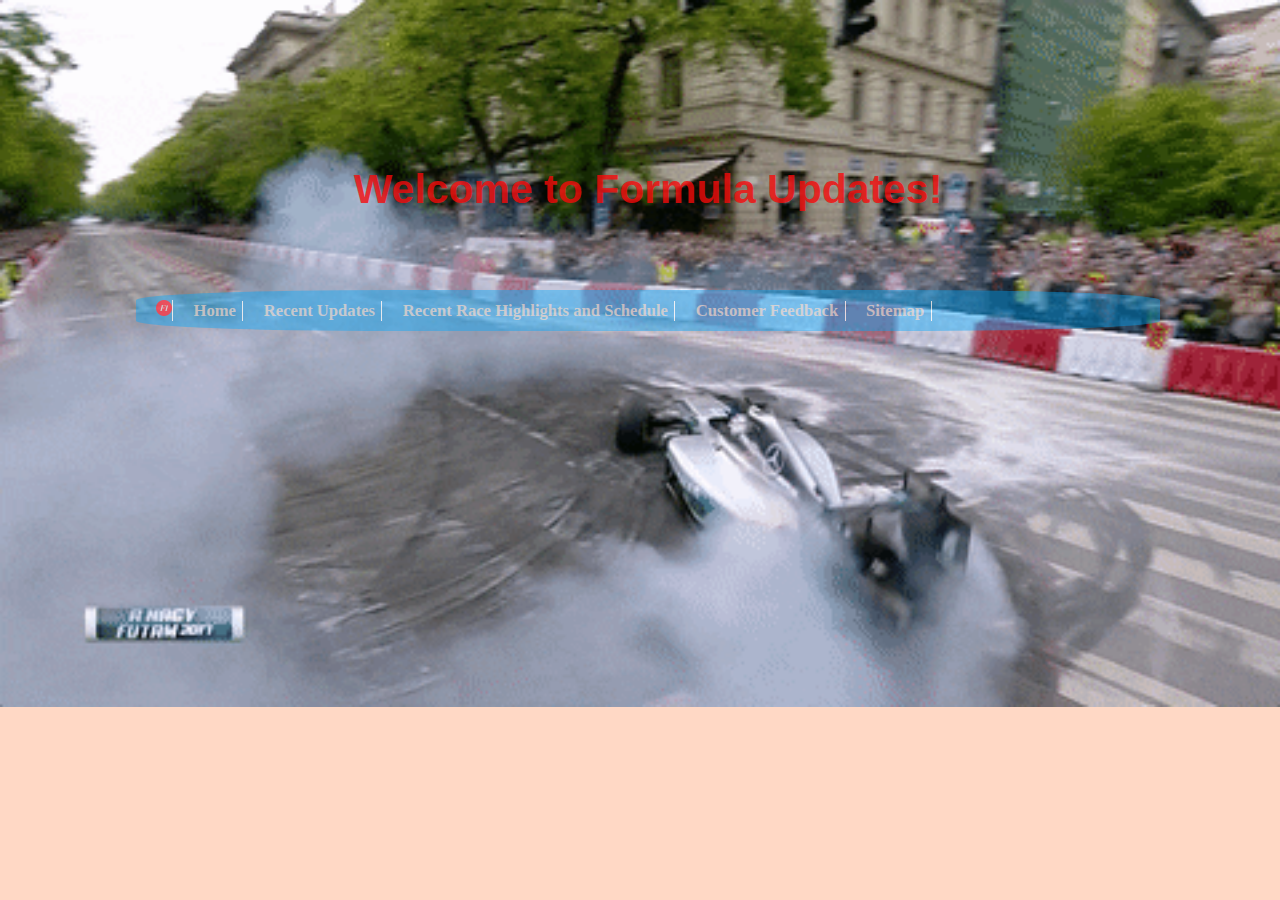
<file: index.html>
<!DOCTYPE html>
<html lang="en">
<head>
    <meta charset="UTF-8">
    <meta http-equiv="X-UA-Compatible" content="IE=edge">
    <meta name="viewport" content="width=device-width, initial-scale=1.0">
    <title>Formula Updates</title>
    <link rel="icon" href="favicon.png" type="image/x-icon">
</head>
<style>
    body{
        background-color: #ffd8c5;;
        background-size: cover;
        height: 100%;
        /* background-position: center; */
        min-height: 100%;
        min-width: 100vw;
        background-repeat: no-repeat;
        /* background-image: url("images/merc.gif"); */
    }
    #heading{
        color: rgba(248, 10, 10, 0.781);
        text-align: center;
        font-size: 3.2vw;
        font-family: sans-serif;
        padding: 3vw 0 1vw;
        margin-top: 10%;
    }
    li{
        display: inline-block;
        border-right: .125vw solid white;
        font-size: 1.3vw;
        padding-left: 1%;
    }
    ul{
        background-color:rgba(0, 170, 255, 0.548) ;
        border-radius: 25%;
        padding: 10px;
        margin: 20px;
        margin-top: 5%;
        opacity: 75%;
        margin-left: 10%;
        margin-right: 10%;
    }
    li a {
        text-decoration: none;
        color: lightgray;
        padding: 0.5vw 0.5vw 0.5vw;
    }
    /* tr, td{
    border: 3px solid rgb(12, 12, 160);
    padding: 3px;
    color: rgb(216, 169, 81)
    vertical-align: top; 
    background-color: rgba(245, 245, 220, 0.616);   
    font-family: sans-serif;
    font-style: italic;
    font-size: larger;
    }
    table{
    width: 60em;
    margin-left: auto;
    margin-right: auto;
    font-family: Arial, Helvetica, sans-serif;
    border-collapse: collapse;
} */
    img{
        width: 100%;
        height: 100%;
    }
</style>
<body>
    <h1 id="heading">Welcome to Formula Updates!</h1>
    <ul>
        <li><img src="favicon.png" alt="logo" title="favicon"></li>
        <li><a href="../index.html"><strong>Home</strong></a></li>
        <li><a href="../updates.html"><b>Recent Updates</b></a></li>
        <li><a href="../schedule.html"><b>Recent Race Highlights and Schedule</b></a></li>
        <li><a href="../Feedback.html"><b>Customer Feedback</b></a></li>
        <li><a href="../sitemap.html"><b>Sitemap</b></a></li>
    </ul>
    <script>
        let slide = ["url('images/merc.gif')", "url('images/ferrari.gif')","url('images/intro.gif')"];
        let i=0; 
        function slideshow(){
            console.log("starting function");
            if(i==slide.length){ 
                i=0;
                console.log("working");
            }    
            document.querySelector("body").style.backgroundImage= slide[i];
            i++;
            console.log(i);
            setTimeout(slideshow,2000);
        }
        document.querySelector("body").onload= function(){
            slideshow();
        };
    </script>
</body>
</html>
</file>
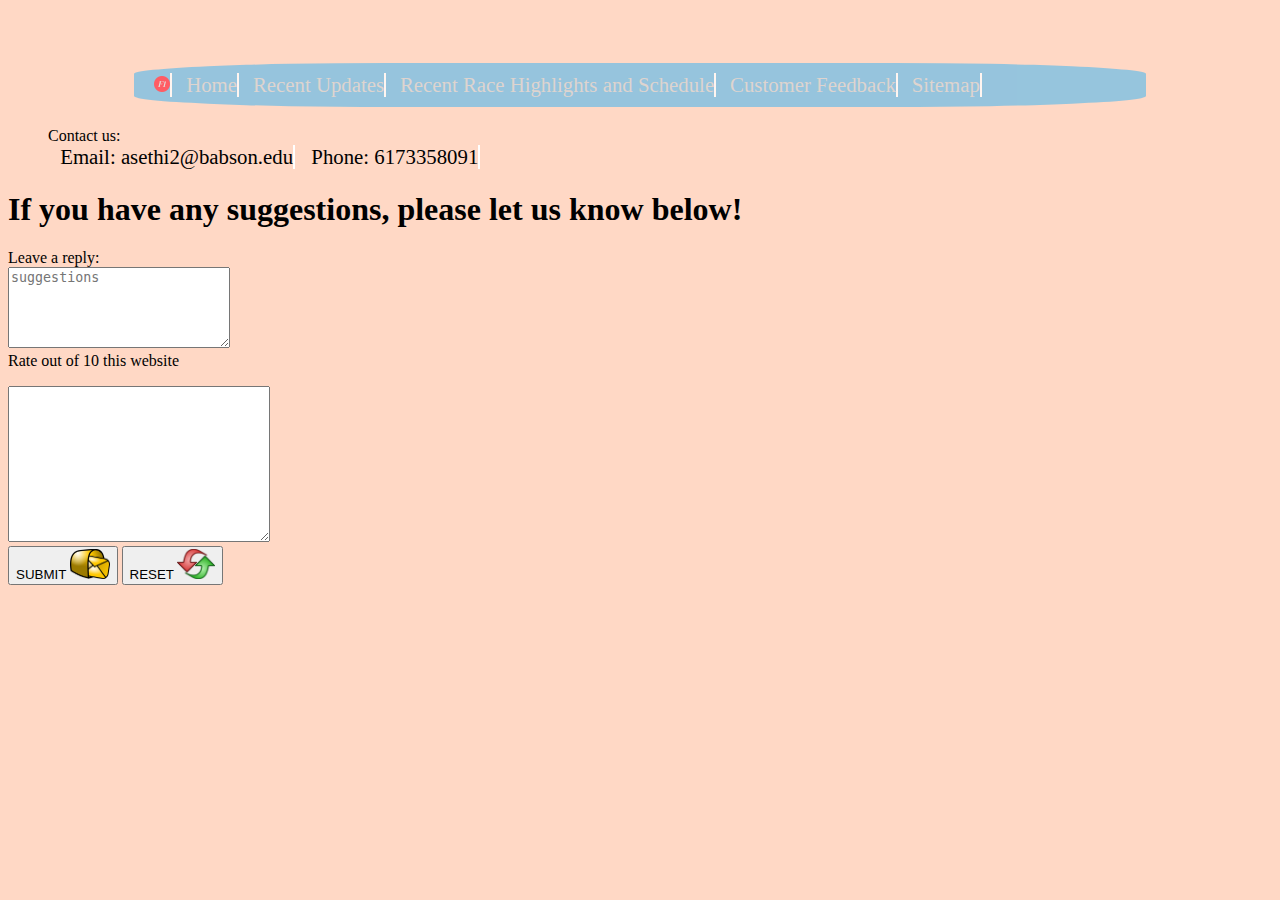
<file: Feedback.html>
<!DOCTYPE html>
<html lang="en">
<head>
    <meta charset="UTF-8">
    <meta http-equiv="X-UA-Compatible" content="IE=edge">
    <meta name="viewport" content="width=device-width, initial-scale=1.0">
    <title>Formula updates</title>
    <link rel="icon" href="favicon.png" type="image/x-icon">
</head>
<style>
    body{
        background-color: #ffd8c5;    }
    li{
        display: inline-block;
        border-right: 2.25px solid white;
        font-size: 1.3em;
        padding-left: 1%;
    }
    ul{
        background-color:rgba(0, 170, 255, 0.548) ;
        border-radius: 25%;
        padding: 10px;
        margin: 20px;
        margin-top: 5%;
        opacity: 75%;
        margin-left: 10%;
        margin-right: 10%;
    }
    li a {
        text-decoration: none;
        color: lightgray;
        
    h1{        color: beige;
        /* float: left; */
        text-align: center;
    }
    ol{
        color: beige;
    }
    form{
        text-align: center;
    }
    button{
    
    }
</style>
<body>
    <ul>
        <li><img src="favicon.png" alt="logo" title="favicon"></li>
        <li><a href="../index.html">Home</a></li>
        <li><a href="../updates.html">Recent Updates</a></li>
        <li><a href="../schedule.html">Recent Race Highlights and Schedule</a></li>
        <li><a href="../Feedback.html">Customer Feedback</a></li>
        <li><a href="../sitemap.html">Sitemap</a></li>
    </ul>
    <ol><caption>Contact us:
    </caption>
    <br>
    <li>Email: asethi2@babson.edu</li>
    <li>Phone: 6173358091</li></ol>
    <h1>If you have any suggestions, please let us know below!</h1>
    <form action="">
        <div>
            <div>
                <label for="comments">Leave a reply:</label>
            </div>
            <div>
                <textarea name="comments" id="comments" cols="25" rows="5" placeholder="suggestions"></textarea>
            </div>
            <div>
                <label for="comments">Rate out of 10 this website</label>
            </div>
            <p id="p"></p>
            <div>
                <textarea name="rate" id="rate" cols="30" rows="10"></textarea>
            </div>
        </div>
    </form>
    <button type="submit">
        SUBMIT <img src="images/mailbox.png" alt="Submit " height="30">
    </button>
    <button type="reset">
        RESET <img src="images/reset.png" alt="reset" height="30">
    </button>
    <script>
        function number(){
            if(isNaN(document.getElementById("rate"))){
                document.getElementById("p").innerText="Please enter a number";
            }
        }
        document.getElementById("rate").oninput= function(){
            number();
        }
    </script>
</body>
</html>
</file>
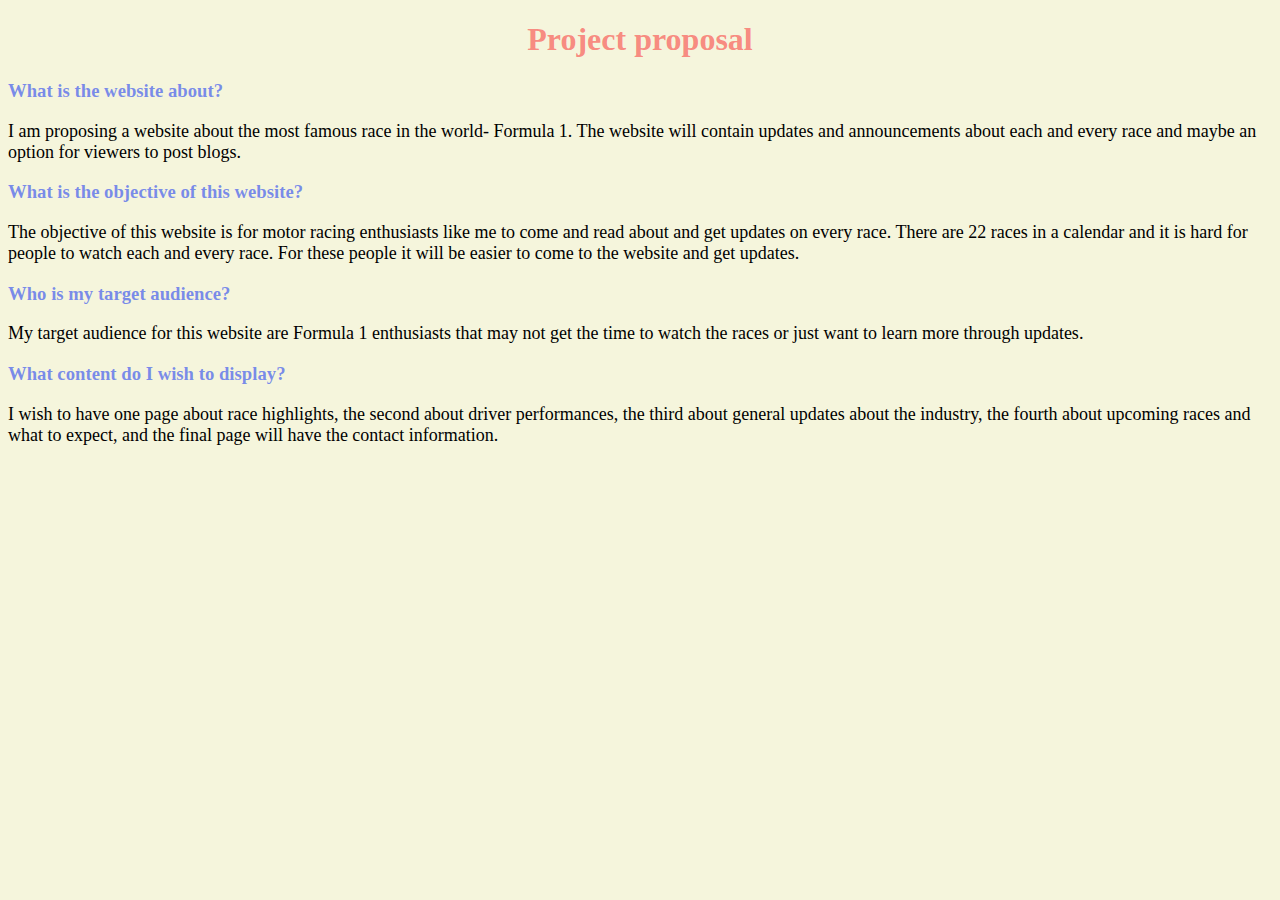
<file: Proposal.html>
<!DOCTYPE html>
<html lang="en">
<head>
    <meta charset="UTF-8">
    <meta http-equiv="X-UA-Compatible" content="IE=edge">
    <meta name="viewport" content="width=device-width, initial-scale=1.0">
    <title>Project Proposal</title>
    <link rel="stylesheet" href="../styles/proposal.css">
</head>
<body>
    <h1>Project proposal</h1>
    <h3>What is the website about?</h3>
    <p>I am proposing a website about the most famous race in the world- Formula 1. The website will contain updates and 
        announcements about each and every race and maybe an option for viewers to post blogs. 
    </p>
    <h3>What is the objective of this website?</h3>
    <p>The objective of this website is for motor racing enthusiasts like me to come and read about and get updates on
        every race. There are 22 races in a calendar and it is hard for people to watch each and every race. For these people
        it will be easier to come to the website and get updates. 
    </p>
    <h3>Who is my target audience?</h3>
    <p>My target audience for this website are Formula 1 enthusiasts that may not get the time to watch the races or just 
        want to learn more through updates.
    </p>
    <h3>What content do I wish to display?</h3>
    <p>I wish to have one page about race highlights, the second about driver performances, the third about general 
        updates about the industry, the fourth about upcoming races and what to expect, and the final page will have 
        the contact information.
    </p>
</body>
</html>
</file>
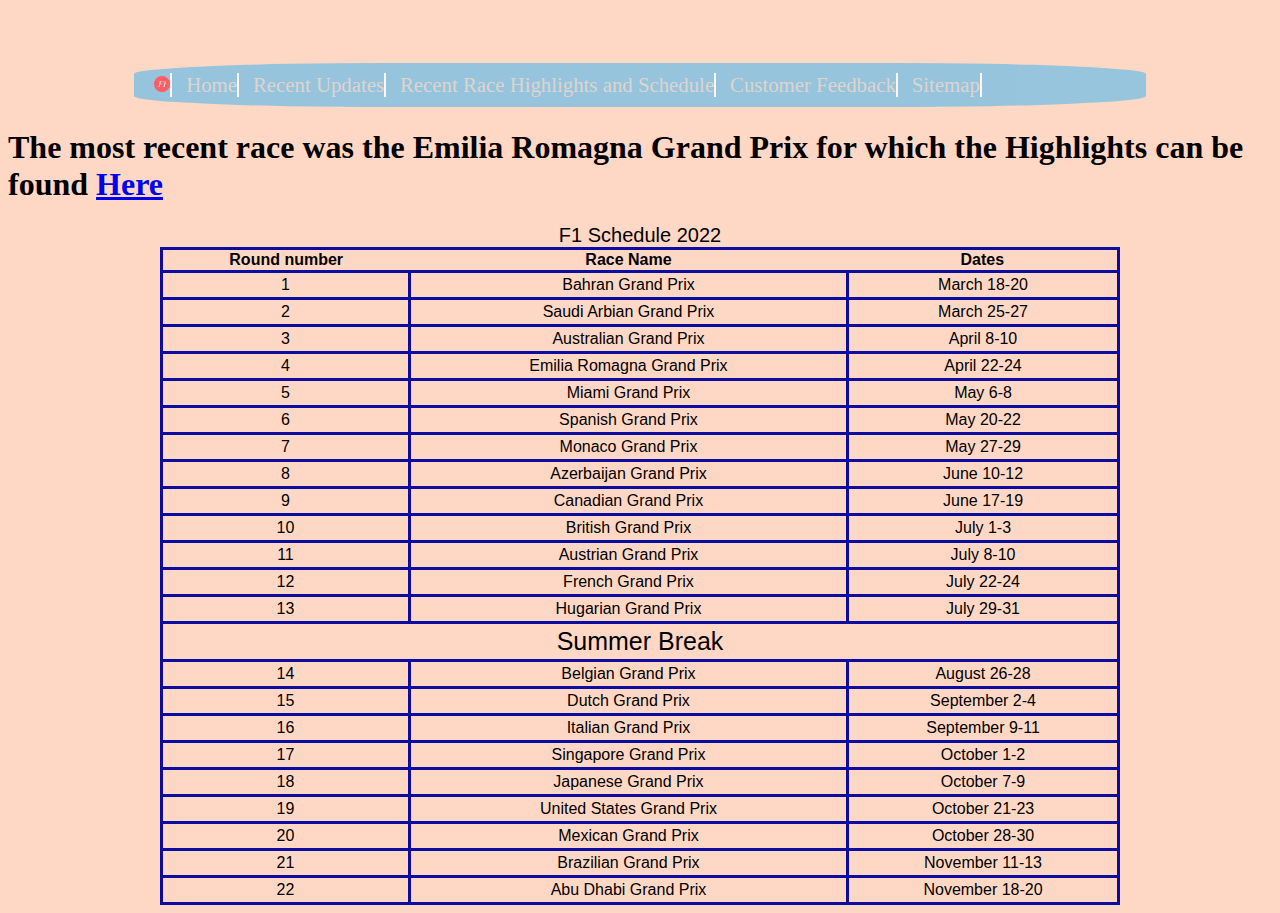
<file: schedule.html>
<!DOCTYPE html>
<html lang="en">
<head>
    <meta charset="UTF-8">
    <meta http-equiv="X-UA-Compatible" content="IE=edge">
    <meta name="viewport" content="width=device-width, initial-scale=1.0">
    <title>Formula Updates </title>
    <link rel="icon" href="favicon.png" type="image/x-icon">
</head>
<style>
    body{
        background-color: #ffd8c5;
        /* background-image: url("images/EMR.jpg"); */
        background-size: 1550px 1000px;
        background-repeat: no-repeat;
    }
    li{
        display: inline-block;
        border-right: 2.25px solid white;
        font-size: 1.3em;
        padding-left: 1%;
    }
    ul{
        background-color:rgba(0, 170, 255, 0.548) ;
        border-radius: 25%;
        padding: 10px;
        margin: 20px;
        margin-top: 5%;
        opacity: 75%;
        margin-left: 10%;
        margin-right: 10%;
    }
    li a {
        text-decoration: none;
        color: lightgray;
    }
    tr, td {
    border: 3px solid rgb(12, 12, 160);
    padding: 3px;
    }
    #heading {
        color: black;
    }
    table{
    width: 60em;
    margin-left: auto;
    margin-right: auto;
    font-family: Arial, Helvetica, sans-serif;
    border-collapse: collapse;
    color: black;
    text-align: center;
    }
    #caption {
        font-size: 20px;
    }
    #break {
        text-align: center;
        font-size: 25px;
    }
    /* #b{
        float: left;
        margin: 20px;
        height: 250px;
    } */
</style>
<body>
    <ul>
        <li><img src="favicon.png" alt="logo" title="favicon"></li>
        <li><a href="../index.html">Home</a></li>
        <li><a href="../updates.html">Recent Updates</a></li>
        <li><a href="../schedule.html">Recent Race Highlights and Schedule</a></li>
        <li><a href="../Feedback.html">Customer Feedback</a></li>
        <li><a href="../sitemap.html">Sitemap</a></li>
    </ul>
    <!-- <img src="images/bahrain flag.jpg" alt="Bahrain flag" id="b"> -->
    <h1 id="heading">The most recent race was the Emilia Romagna Grand Prix for which the Highlights
        can be found <span><a href="https://www.youtube.com/watch?v=vL0yww9nk9o">Here</a></span>
    </h1>
    <table>
        <caption id="caption">F1 Schedule 2022</caption>
        <th>Round number </th>
        <th>Race Name</th>
        <th>Dates </th>
        <tr>
            <td>1</td>
            <td>Bahran Grand Prix</td>
            <td>March 18-20</td>
        </tr>
        <tr>
            <td>2</td>
            <td>Saudi Arbian Grand Prix</td>
            <td>March 25-27</td>
        </tr>
        <tr>
            <td>3</td>
            <td>Australian Grand Prix</td>
            <td>April 8-10
            </td>
        </tr>
        <tr>
        <td>4</td>
        <td>Emilia Romagna Grand Prix</td>
        <td>April 22-24</td>
    </tr>
        <tr>
            <td>5</td>
            <td>Miami Grand Prix</td>
            <td>May 6-8</td>
        </tr>
        <tr>
            <td>6</td>
            <td>Spanish Grand Prix</td>
            <td>May 20-22</td>
        </tr>
        <tr>
            <td>7</td>
            <td>Monaco Grand Prix</td>
            <td>May 27-29</td>
        </tr>
        <tr>
            <td>8</td>
            <td>Azerbaijan Grand Prix</td>
            <td>June 10-12</td>
        </tr>
        <tr>
            <td>9</td>
            <td>Canadian Grand Prix</td>
            <td>June 17-19</td>
        </tr>
        <tr>
            <td>10</td>
            <td>British Grand Prix</td>
            <td>July 1-3</td>
        </tr>
        <tr>
            <td>11</td>
            <td>Austrian Grand Prix</td>
            <td>July 8-10</td>
        </tr>
        <tr>
            <td>12</td>
            <td>French Grand Prix</td>
            <td>July 22-24</td>
        </tr>
        <tr>
            <td>13</td>
            <td>Hugarian Grand Prix</td>
            <td>July 29-31</td>
        </tr>
        <tr>
            <td id= "break" colspan="3">Summer Break</td>
        </tr>
        <tr>
            <td>14</td>
            <td>Belgian Grand Prix</td>
            <td>August 26-28</td>
        </tr>
        <tr>
            <td>15</td>
            <td>Dutch Grand Prix</td>
            <td>September 2-4</td>
        </tr>
        <tr>
            <td>16</td>
            <td>Italian Grand Prix</td>
            <td>September 9-11</td>
        </tr>
        <tr>
            <td>17</td>
            <td>Singapore Grand Prix</td>
            <td>October 1-2</td>
       </tr>
        <tr>
            <td>18</td>
            <td>Japanese Grand Prix</td>
            <td>October 7-9</td>
        </tr>
        <tr>
            <td>19</td>
            <td>United States Grand Prix</td>
            <td>October 21-23</td>
        </tr>
        <tr>
            <td>20</td>
            <td>Mexican Grand Prix</td>
            <td>October 28-30</td>
        </tr>
        <tr>
            <td>21</td>
            <td>Brazilian Grand Prix</td>
            <td>November 11-13</td>
        </tr>
        <tr>
            <td>22</td>
            <td>Abu Dhabi Grand Prix </td>
            <td>November 18-20</td>
        </tr>
    </table>
</body>
</html>
</file>
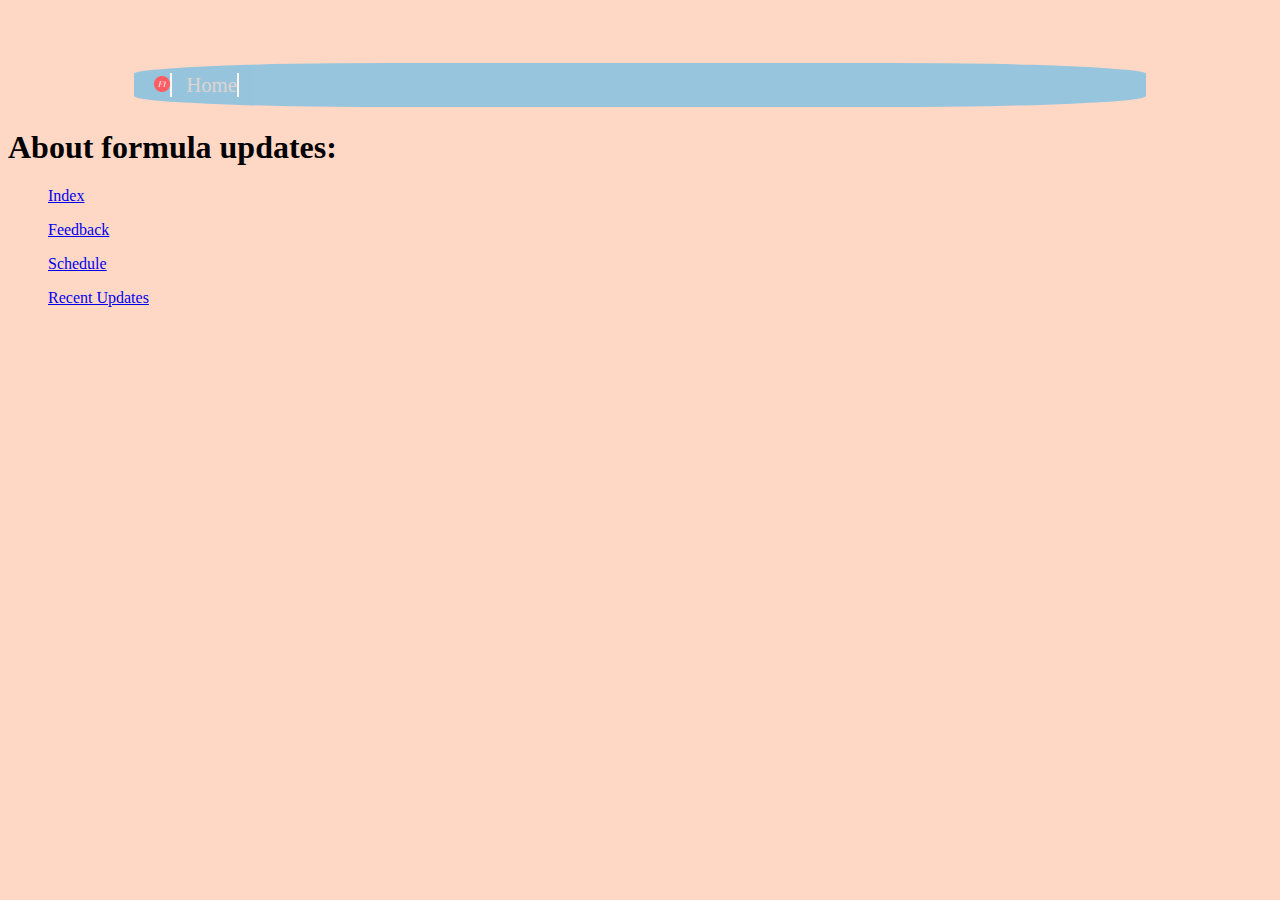
<file: sitemap.html>
<!DOCTYPE html>
<html lang="en">
<head>
    <meta charset="UTF-8">
    <meta http-equiv="X-UA-Compatible" content="IE=edge">
    <meta name="viewport" content="width=device-width, initial-scale=1.0">
    <title>Formula Updates </title>
    <link rel="icon" href="favicon.png" type="image/x-icon">
</head>
<style>
    body{
        background-color: #ffd8c5;
        /* background-image: url("images/bahrain flag.jpg");
        background-size: 1550px 1000px;
        background-repeat: no-repeat; */
    }
    li{
        display: inline-block;
        border-right: 2.25px solid white;
        font-size: 1.3em;
        padding-left: 1%;
    }
    ul{
        background-color:rgba(0, 170, 255, 0.548) ;
        border-radius: 25%;
        padding: 10px;
        margin: 20px;
        margin-top: 5%;
        opacity: 75%;
        margin-left: 10%;
        margin-right: 10%;
    }
    li a {
        text-decoration: none;
        color: lightgray;
        
    h1{
        color: beige;
    }
    ol a{
        color: beige;
    }
</style>
<body>
    <ul>
        <li><img src="favicon.png" alt="logo" title="favicon"></li>
        <li><a href="../index.html">Home</a></li>
    </ul>
    <h1>About formula updates:
    </h1>
    <ol> <a href="../index.html">Index</a>
    </ol>
    <ol><a href="../Feedback.html">Feedback</a></ol>
    <ol><a href="../schedule.html">Schedule</a></ol>
    <ol><a href="../updates.html">Recent Updates</a></ol>
</body>
</html>
</file>
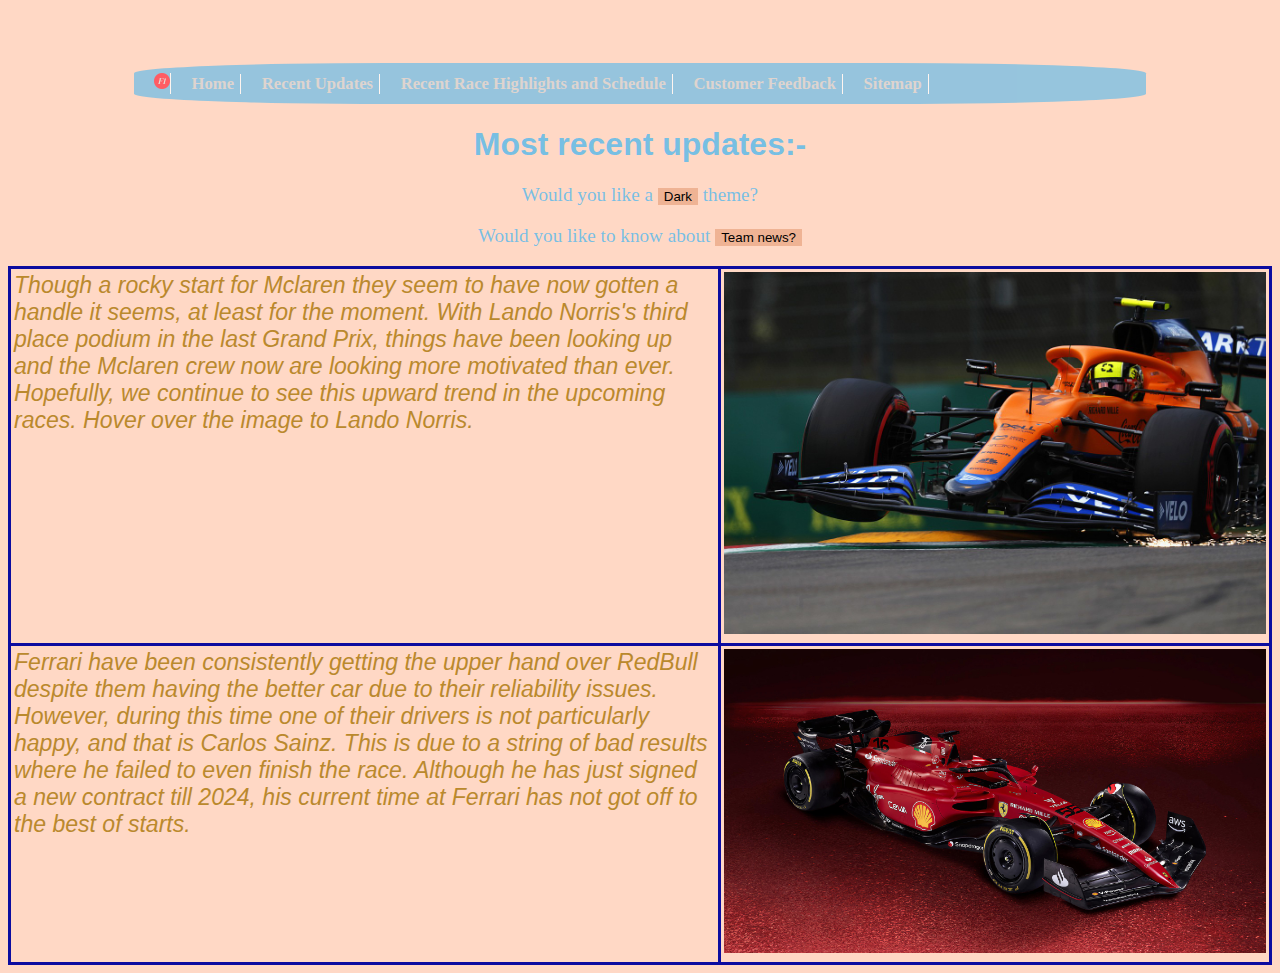
<file: updates.html>
<!DOCTYPE html>
<html lang="en">
<head>
    <meta charset="UTF-8">
    <meta http-equiv="X-UA-Compatible" content="IE=edge">
    <meta name="viewport" content="width=device-width, initial-scale=1.0">
    <title>Recent Updates</title>
    <link rel="icon" href="favicon.png" type="image/x-icon">
</head>
<style>
     #updates{
        color:rgba(0, 170, 255, 0.548);
        font-family: sans-serif;
        text-align: center;
    }
    tr, td{
        border: 3px solid rgb(12, 12, 160);
        padding: 3px;
        color: rgb(186, 137, 45);
        vertical-align: top; 
        /* background-color: rgba(245, 245, 220, 0.616);    */
        background-color: #ffd8c5;
        font-family: sans-serif;
        font-style: italic;
        font-size: larger;
    }
    table{
        width: 100%;
        margin-left: auto;
        margin-right: auto;
        font-family: Arial, Helvetica, sans-serif;
        border-collapse: collapse;
    }
    /* li{
        display: inline-block;
        border-right: 2.25px solid red;
        font-size: 1.3em;
    }
    ul{
        background-color: rgb(0, 0, 0);
    }
    li a {
        text-decoration: none;
        color: lightgray;
        padding: 0.5em 8px 0.5em;
    } */
    li{
        display: inline-block;
        border-right: .125vw solid white;
        font-size: 1.3vw;
        padding-left: 1%;
    }
    ul{
        background-color:rgba(0, 170, 255, 0.548) ;
        border-radius: 25%;
        padding: 10px;
        margin: 20px;
        margin-top: 5%;
        opacity: 75%;
        margin-left: 10%;
        margin-right: 10%;
    }
    li a {
        text-decoration: none;
        color: lightgray;
        padding: 0.5vw 0.5vw 0.5vw;
    }
    img{
        width: 100%;
    }
    p{
        text-align: center;
        font-size: 1.2em;
        color: rgba(0, 170, 255, 0.548);
    }
    body{
        background-color: #ffd8c5;
    }
    #dark{
        text-decoration: none;
        border: none;
        background-color:#efb394;
    }
    #TN{
        text-decoration: none;
        border: none;
        background-color:#efb394;
    }
</style>
<body>
    <ul>
        <li><img src="favicon.png" alt="logo" title="favicon"></li>
        <li><a href="../index.html"><strong>Home</strong></a></li>
        <li><a href="../updates.html"><b>Recent Updates</b></a></li>
        <li><a href="../schedule.html"><b>Recent Race Highlights and Schedule</b></a></li>
        <li><a href="../Feedback.html"><b>Customer Feedback</b></a></li>
        <li><a href="../sitemap.html"><b>Sitemap</b></a></li>
    </ul>
    <h1 id="updates">Most recent updates:-</h1>
    <p>Would you like a <button id="dark">Dark</button> theme?</p>
    <p>Would you like to know about <button id="TN">Team news?</button></p>
    <table id="table">
        <tr>
            <td id="text1">Though a rocky start for Mclaren they seem to have now gotten 
                a handle it seems, at least for the moment. With Lando Norris's third 
                place podium in the last Grand Prix, things have been looking up and 
                the Mclaren crew now are looking more motivated than ever. Hopefully, we 
                continue to see this upward trend in the upcoming races. Hover over the 
                image to Lando Norris. 
            </td>
            <td><img src="images/mclaren.jpg" alt="Mclaren car" title="Mclaren car" id="mcl"></td>
        </tr>
        <tr>
            <td id="text2">Ferrari have been consistently getting the upper hand over 
                RedBull despite them having the better car due to their 
                reliability issues. However, during this time one of their
                drivers is not particularly happy, and that is Carlos Sainz.
                This is due to a string of bad results where he failed to 
                even finish the race. Although he has just signed a new contract 
                till 2024, his current time at Ferrari has not got off to the best
                of starts.
            </td>
            <td><img src="images/charles.jpg" alt="Ferrari car" title="Ferrari" id="fer"></td>
        </tr>
    </table>
    <script>
        let i=0;
        let n=0;
        function txtchange(){
            if(n==0){
                document.getElementById("TN").innerText="Driver news?";
                document.getElementById("text1").innerText="Due to the poor reliability of the redbull car, Christian Horner, the team principal of the team is under a lot of pressure from not only the fans, but also the board to fix their car. It is imperative for them to come back strong after their controversial win last year with Max Verstappen over Lewis Hamilton. However, it seems like these issues will take longer than expected to rectify.";
                document.getElementById("text2").innerText="In the 2020 season Aston Martin had a controversial start to their season when they basically copied their entire design from last year's winning car, but it seems like it has been all going downhill for them since then. They seem to have had the worst start to a season thus far and it can be said that the rule change has not changed their fortune.";
                let img1= document.getElementById("fer");
                img1.src= "images/aston.jpg";
                n++;
                let img= document.getElementById("mcl");
                img.src="images/redbull.jpg";
            }
            else {
                n=0;
                document.getElementById("TN").innerText="team news?";
                document.getElementById("text1").innerText="Though a rocky start for Mclaren they seem to have now gotten a handle it seems, at least for the moment. With Lando Norris's third place podium in the last Grand Prix, things have been looking up and the Mclaren crew now are looking more motivated than ever. Hopefully, we continue to see this upward trend in the upcoming races. Hover over the image to Lando Norris.";
                let img1= document.getElementById("mcl");
                img1.src="images/mclaren.jpg";
                let img= document.getElementById("fer");
                img.src= "images/charles.jpg";
            }
        }
        document.getElementById("TN").onclick= function(){
            txtchange();
        }
        function dark(){
            if(i==0){
                document.querySelector("body").style.backgroundColor= "black";
                document.getElementById("dark").innerText="Light";
                i++;
            }
            else {
                document.querySelector("body").style.backgroundColor= "#ffd8c5";
                document.getElementById("dark").innerText="Dark";
                i=0;
            }
        }
        function mclover(){
                console.log("Mcl if");
                let img= document.getElementById("mcl");
                img.src= "images/lando.jpg";
        }
        function ferover(){
                let img= document.getElementById("fer");
                img.src= "images/carlos.jpg";
        }
        function mclout(){
                let img= document.getElementById("mcl");
                img.src="images/mclaren.jpg";
        }
        function ferout(){
                let img= document.getElementById("fer");
                img.src= "images/charles.jpg";
        }
        document.getElementById("dark").onclick= function(){
            dark();
        }
        document.getElementById("mcl").onmouseover= function(){
            mclover();
        };
        document.getElementById("mcl").onmouseout= function(){
            mclout();
        };
        document.getElementById("fer").onmouseover= function(){
            ferover();
        };
        document.getElementById("fer").onmouseout= function(){
            ferout();
        };
    </script>
</body>
</html>
</file>
<file: styles/proposal.css>
h1{
    text-align: center;
    color: rgba(250, 59, 59, 0.589);
}
h3{
    text-align: left;
    color: rgba(66, 92, 238, 0.692);

}
p{
    font-size: large;
}
body{
    background-color: beige;
}
</file>
